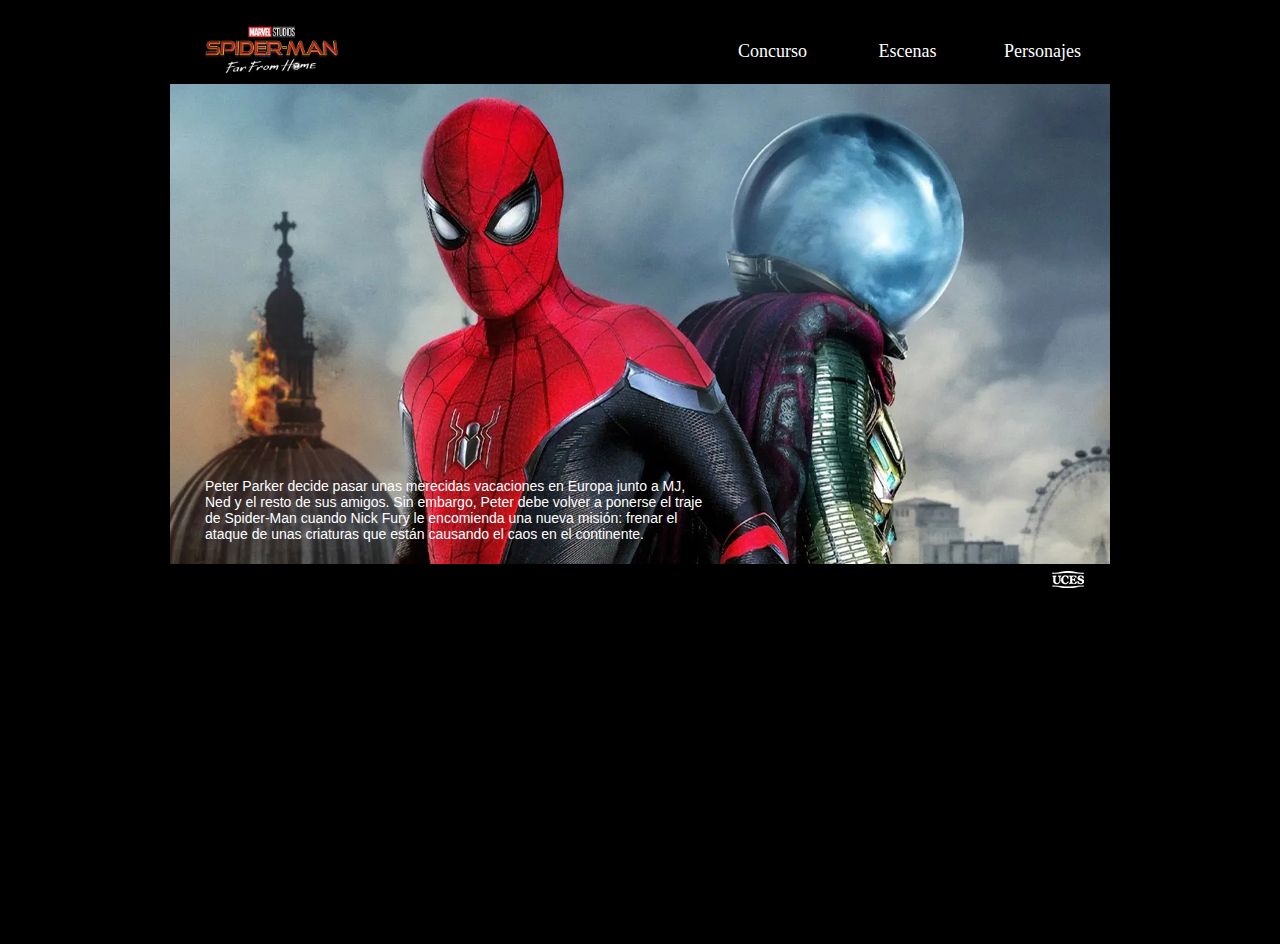
<file: index.html>
<!DOCTYPE html>
<html>
<head>
	<meta charset="utf-8">
	<meta name="viewport" content="width=device-width, initial-scale=1">
	<title>Spiderman: Far from home</title>
	<link rel="stylesheet" type="text/css" href="css/estilo1.css">
</head>
<body>

	<main>
		<header>
				<a href="index.html"><img src="img/logo.jpg" class="logospidi"></a>

		<nav><ul>
<li><a href="personajes.html">Personajes</a></li>
<li><a href="escenas.html">Escenas</a></li>
<li><a href="concurso.html">Concurso</a></li>
</ul></nav>
		</header>
		<section>
			<article id="primero">
				<p>Peter Parker decide pasar unas merecidas vacaciones en Europa junto a MJ, Ned y el resto de sus amigos. Sin embargo, Peter debe volver a ponerse el traje de Spider-Man cuando Nick Fury le encomienda una nueva misión: frenar el ataque de unas criaturas que están causando el caos en el continente.</p>
			</article>
			<article id="segundo"></article>
		</section>
		<footer>
			<div id="uceslogo"><img src="img/uces.png"></div>
			
		</footer>
	</main>
	
</body>
</html>
</file>
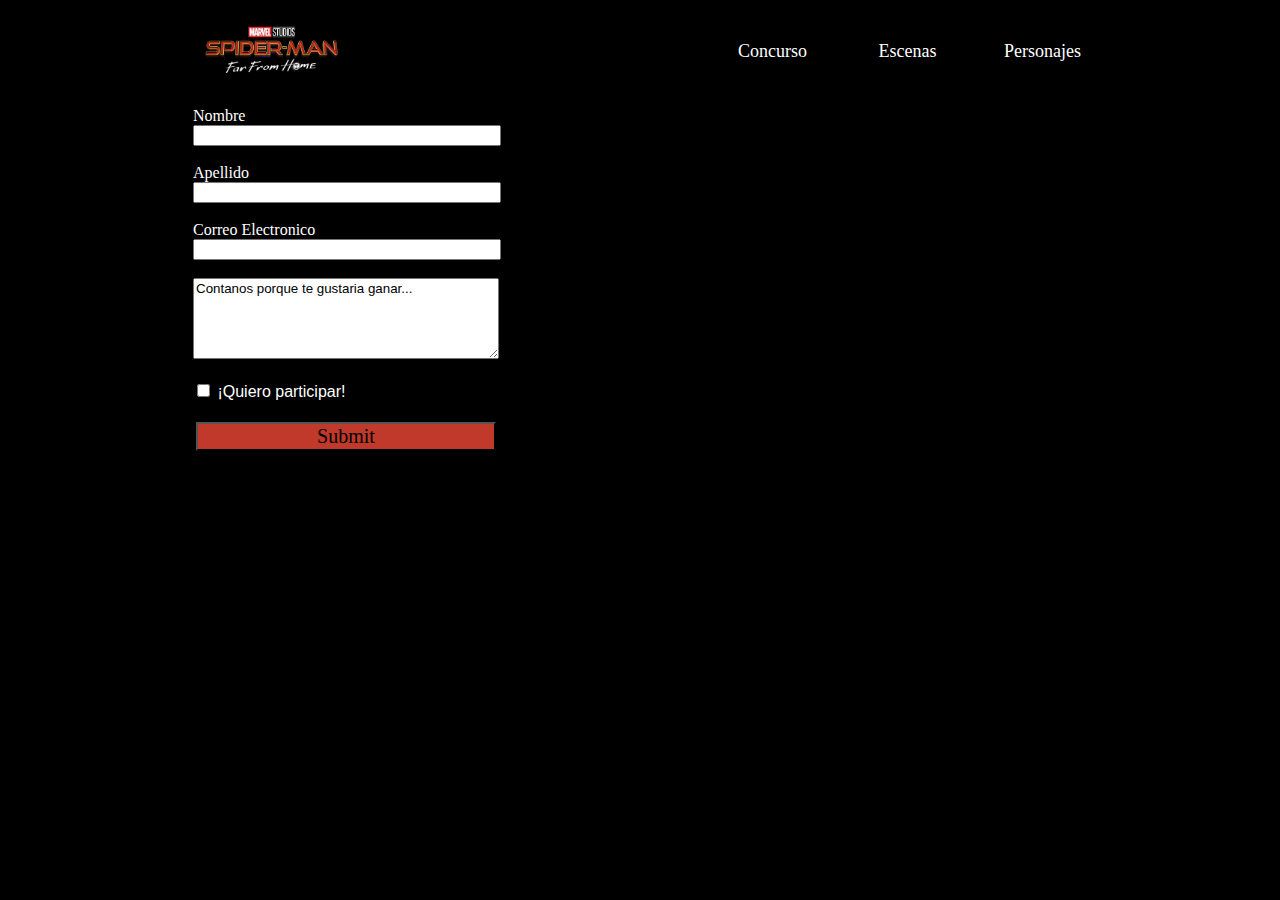
<file: concurso.html>
<!DOCTYPE html>
<html>
<head>
	<meta charset="utf-8">
	<meta name="viewport" content="width=device-width, initial-scale=1">
	<title>Concurso</title>
	<link rel="stylesheet" type="text/css" href="css/estilo2.css">
</head>
<body>
	<main>
	<header>
				<a href="index.html"> <img src="img/logo.jpg" class="logospidi"></a>

		<nav><ul>
<li><a href="personajes.html">Personajes</a></li>
<li><a href="escenas.html">Escenas</a></li>
<li><a href="concurso.html">Concurso</a></li>
</ul></nav>
		</header>

	<div><form action="mailto:laurabernochi@gmail.com" method="post">

		<label class="texto">Nombre</label> <br>
		<input type="text" name="Nombre" required class="largo">	<br>
		<br>
		<label class="texto">Apellido</label> <br>
		<input type="text" name="Apellido" required class="largo">	<br>
		<br>
		<label class="texto">Correo Electronico</label> <br>
		<input type="email" name="Correo"required class="largo">	<br>
		<br>
		<textarea rows="5" cols="10" name="comentario" class="largo">Contanos porque te gustaria ganar...</textarea> <br>
		<br>

		<input type="checkbox" name="acepto" value="acepto"> ¡Quiero participar! <br>
		<br>

		<input type="submit" name="Enviar" class="btn">

		
	</form></div>



</main>

</body>
</html>
</file>
<file: css/estilo1.css>
<style>
@import url('https://fonts.googleapis.com/css2?family=Roboto&display=swap');
</style>

<style>
@import url('https://fonts.googleapis.com/css2?family=Staatliches&display=swap');
</style>

*{margin: 0;
padding: 0;
box-sizing: border-box;}

body{background-color: black;}


main{
	width: 940px;
	height: 600px;
	background-color: black;
	margin-left: auto;
	margin-right: auto;
}


header{ width: 940px;
height: 68px; 
background-color: black;
}

img{float: left;
	margin-left: 30px;
margin-top: 7px;}

.logospidi{height: 55px;}

a{text-decoration: none;
    box-shadow: none;
   font-family: 'Staatliches', cursive;
   color: white;
   font-size: 18px;
    } 
    li{
    display:inline-block;
    width:15%;
    padding: 25px 0px;
    text-align:center;
    color:white;
    float: right;
    }
   li:hover{
    background-color:none;
    }

section{
	width: 940px;
	height: 480px;
	background-image: url(../img/fondo1.jpg);
}

footer{
	width: 940px;
	height: 52px;
	background-color: black;
}


p{color: white;
font-family: 'Roboto', sans-serif;
font-size: 14px;}

#primero { 
width: 500px;
height: 480px;
float: left;
margin-left: 35px;
padding-top:380px;}


#segundo { width: 360px;
	height: 400px;
	float: right;}

#uceslogo{
	float: right;
margin-right: 20px;}
</file>
<file: css/estilo2.css>
<style>
@import url('https://fonts.googleapis.com/css2?family=Roboto&display=swap');
</style>

<style>
@import url('https://fonts.googleapis.com/css2?family=Staatliches&display=swap');
</style>

*{margin: 0;
padding: 0;
box-sizing: border-box;}

body{  font-family: 'Roboto', sans-serif;
background-color: black;}

form{ background-color: #black;
width: 300px; 
padding: 10px;
margin: 10px;
border-style: solid;
border-color: black;
border-width: 3px;
color: white;
float: center;
float: left;}


.largo{
	width: 100%;
	font-family: ;font-family: 'Roboto', sans-serif;
}

.texto{
	font-size: 16px;
	font-family: 'Staatliches', cursive;
}

.btn{ width: 100%;
background-color: #c0392b;
color: black; 
font-family: 'Staatliches', cursive;
margin: 3px;
font-size: 20px;}

main{
	width: 940px;
	height: 600px;
	background-color: black;
	margin-left: auto;
	margin-right: auto;
}


header{ width: 940px;
height: 68px; 
background-color: black;
}

img{float: left;
margin-left: 30px;
margin-top: 7px;}

.logospidi{height: 55px;}

a{text-decoration: none;
    box-shadow: none;
   font-family: 'Staatliches', cursive;
   color: white;
   font-size: 18px;
    } 
    li{
    display:inline-block;
    width:15%;
    padding: 25px 0px;
    text-align:center;
    color:white;
    float: right;
    }
   li:hover{
    background-color:none;
    }
</file>
